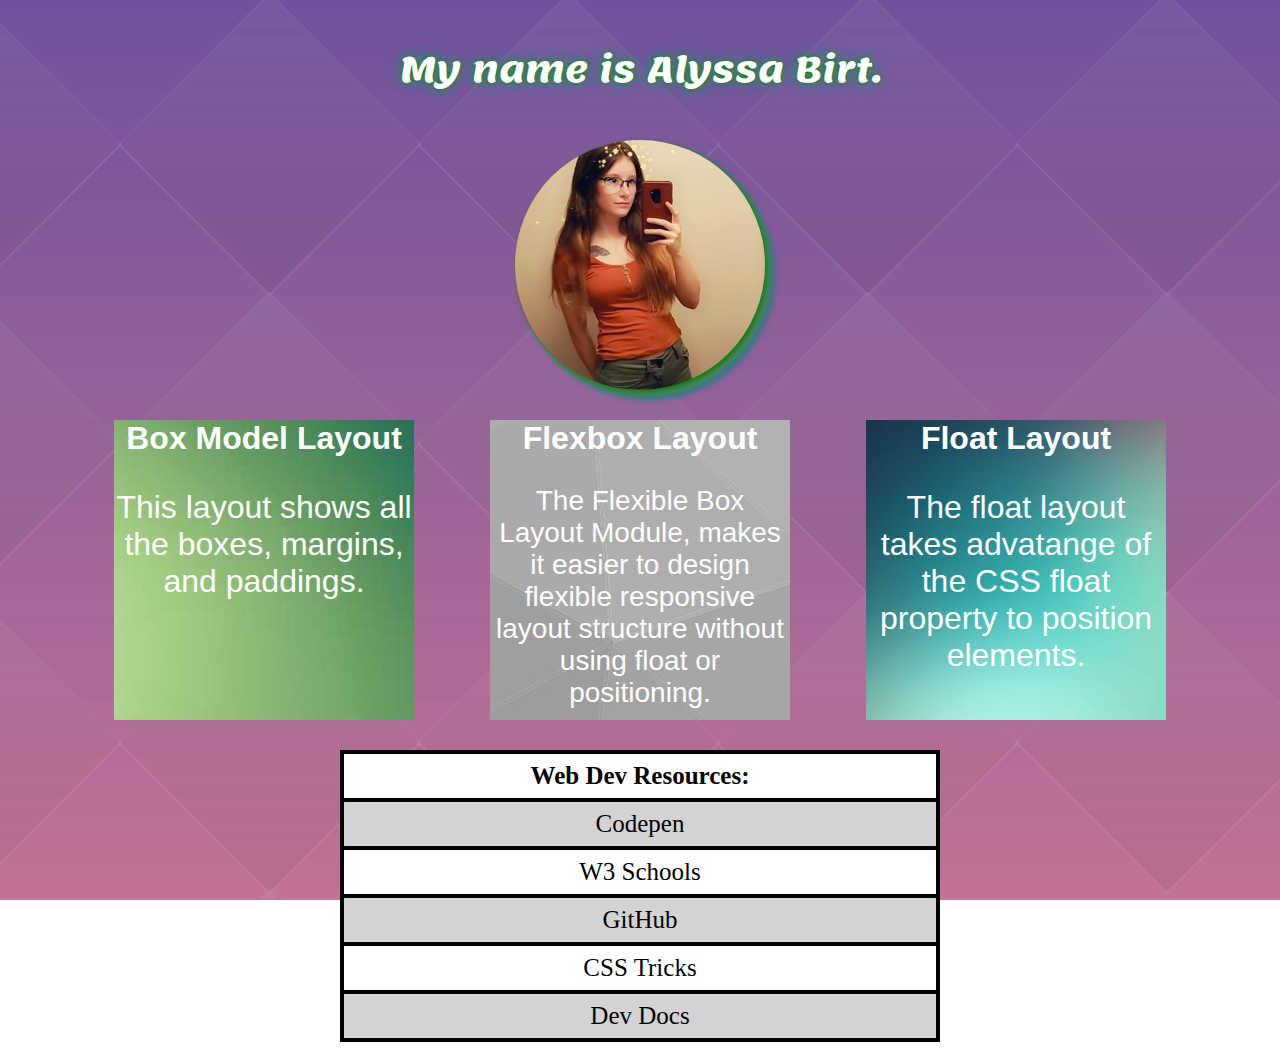
<file: index.html>
<!DOCTYPE html>
<html lang="en">

<head>
  <!--  Alyssa Birt 
		6/25/2019 
		Version 1.0 -->
  <title>Web Dev Portfolio</title>
  <meta charset="UTF-8">
  <link rel="stylesheet" type="text/css" href="css/portfolio.css">
  <link href='https://fonts.googleapis.com/css?family=Lemonada' rel='stylesheet'>
</head>

</body>
  <h3> My name is Alyssa Birt. </h3>

<div>
  <img src="images/myAvatar.jpg" alt="Avatar">
</div>

<div class="flex-container">
  <a href="pages/pageOne.html">
    <div class="flex-item-one">Box Model Layout<p>This layout shows all the boxes, margins, and paddings.</p></div>
  </a>
  
  <a href="pages/pageTwo.html">
    <div class="flex-item-two">Flexbox Layout<p>The Flexible Box Layout Module, makes it easier to design flexible responsive layout structure without using float or positioning.</p></div>
  </a>
  
  <a href="pages/pageThree.html">
    <div class="flex-item-three">Float Layout<p>The float layout takes advatange of the CSS float property to position elements.</p></div>
  </a>
</div>

<table>
  <tr>
  <th>Web Dev Resources:</th>
  </tr>
  <tr>
  <td><a href="https://codepen.io/alykitty/" target="_blank"> Codepen </a></td>
  </tr>
  <tr>
  <td><a href="https://www.w3schools.com/" target="_blank"> W3 Schools </a></td>
  </tr>
  <tr>
  <td><a href="https://github.com/AlyKitty/Web-Dev-Portfolio" target="_blank"> GitHub </a></td>
  </tr>
  <tr>
  <td><a href="https://css-tricks.com" target="_blank"> CSS Tricks </a></td>
  </tr>
  <tr>
  <td><a href="https://devdocs.io/" target="_blank"> Dev Docs </a></td>
  </tr>
</table>
</body>

</html>
</file>
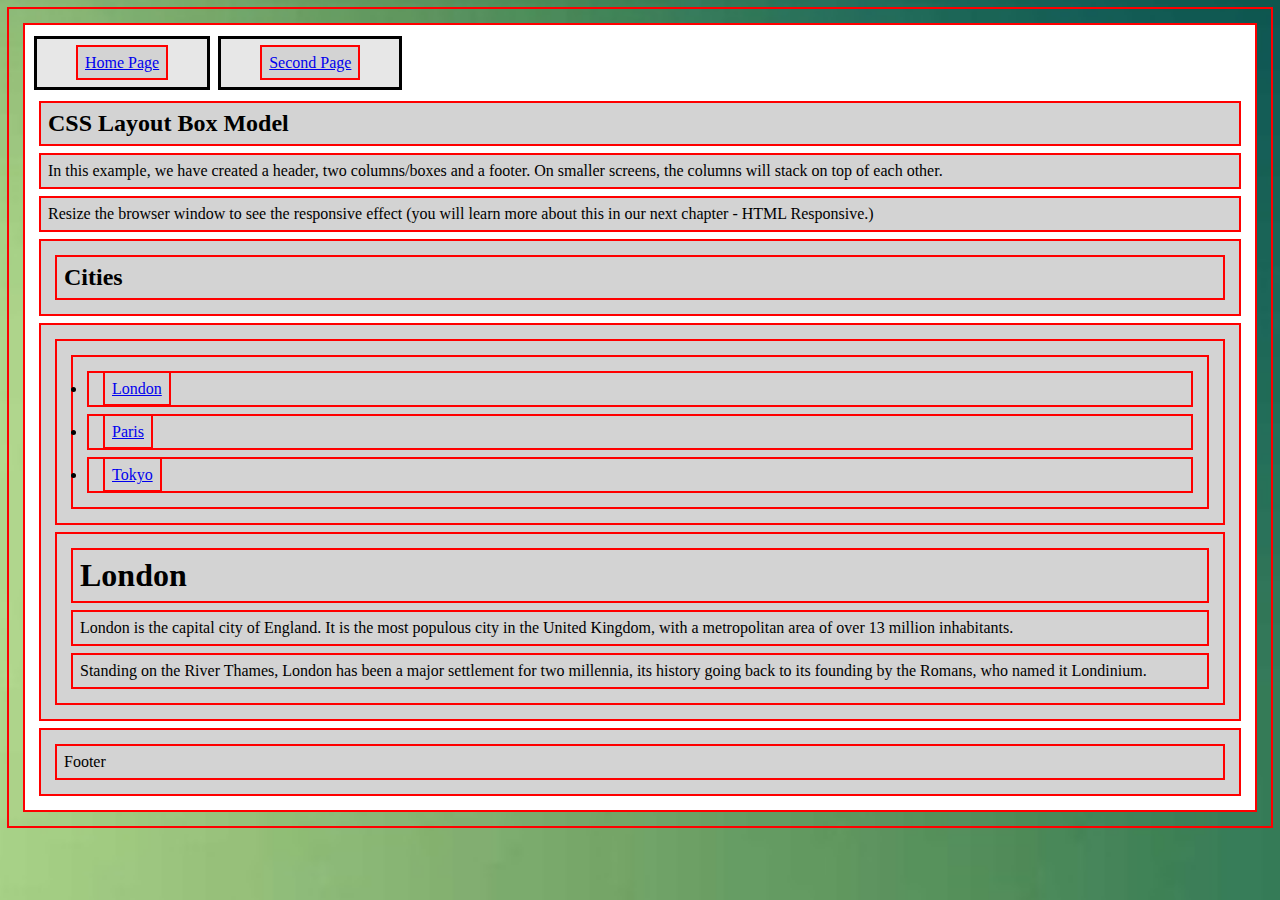
<file: pages/pageOne.html>
<!DOCTYPE html>
<html lang="en">

<head>
  <!--  Alyssa Birt 
		6/25/2019 
		Version 1.0 -->
  <title>Box Model Layout</title>
  <meta charset="utf-8">
  <link rel="stylesheet" type="text/css" href="../css/boxTemp.css">
  <meta name="viewport" content="width=device-width, initial-scale=1">

</head>

<div class="page-directory">
  <a href="../index.html"> Home Page </a>
</div>

<div class="page-directory">
  <a href="../pages/pageTwo.html"> Second Page </a>
</div>

<body>
  <h2>CSS Layout Box Model</h2>
  <p>In this example, we have created a header, two columns/boxes and a footer. On smaller screens, the columns will stack on top of each other.</p>
  <p>Resize the browser window to see the responsive effect (you will learn more about this in our next chapter - HTML Responsive.)</p>

  <header>
    <h2>Cities</h2>
  </header>

  <section>
    <nav>
      <ul>
        <li><a href="#">London</a></li>
        <li><a href="#">Paris</a></li>
        <li><a href="#">Tokyo</a></li>
      </ul>
    </nav>

    <article>
      <h1>London</h1>
      <p>London is the capital city of England. It is the most populous city in the United Kingdom, with a metropolitan area of over 13 million inhabitants.</p>
      <p>Standing on the River Thames, London has been a major settlement for two millennia, its history going back to its founding by the Romans, who named it Londinium.</p>
    </article>
  </section>

  <footer>
    <p>Footer</p>
  </footer>

</body>

</html>
</file>
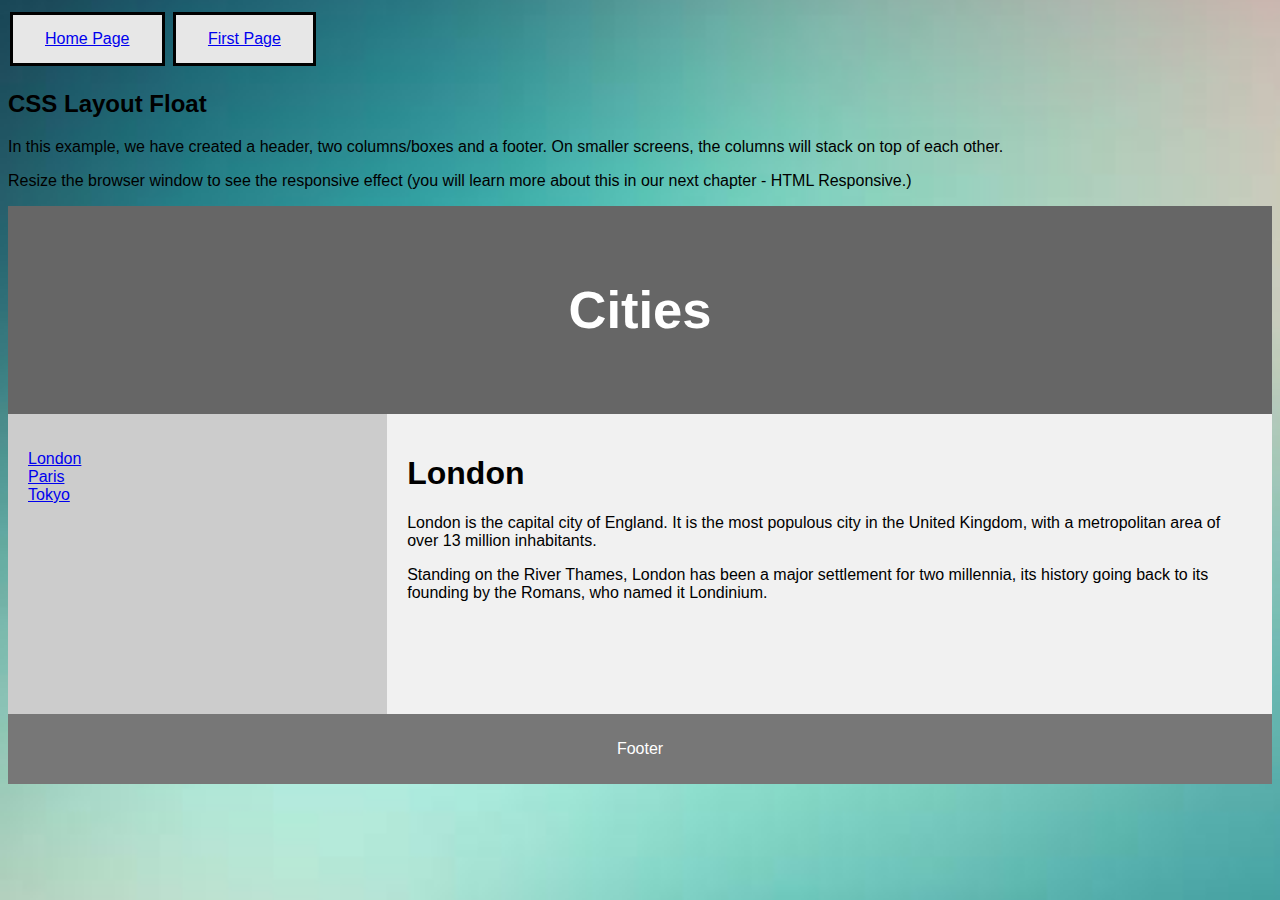
<file: pages/pageThree.html>
<!DOCTYPE html>
<html lang="en">

<head>
  <!--  Alyssa Birt 
		6/25/2019 
		Version 1.0 -->
  <title>Float Layout</title>
  <meta charset="utf-8">
  <link rel="stylesheet" type="text/css" href="../css/floatTemp.css">
  <meta name="viewport" content="width=device-width, initial-scale=1">

</head>

<div class="page-directory">
  <a href="../index.html"> Home Page </a>
</div>

<div class="page-directory">
  <a href="../pages/pageOne.html"> First Page </a>
</div>

<body>

  <h2>CSS Layout Float</h2>
  <p>In this example, we have created a header, two columns/boxes and a footer. On smaller screens, the columns will stack on top of each other.</p>
  <p>Resize the browser window to see the responsive effect (you will learn more about this in our next chapter - HTML Responsive.)</p>

  <header>
    <h2>Cities</h2>
  </header>

  <section>
    <nav>
      <ul>
        <li><a href="#">London</a></li>
        <li><a href="#">Paris</a></li>
        <li><a href="#">Tokyo</a></li>
      </ul>
    </nav>

    <article>
      <h1>London</h1>
      <p>London is the capital city of England. It is the most populous city in the United Kingdom, with a metropolitan area of over 13 million inhabitants.</p>
      <p>Standing on the River Thames, London has been a major settlement for two millennia, its history going back to its founding by the Romans, who named it Londinium.</p>
    </article>
  </section>

  <footer>
    <p>Footer</p>
  </footer>

</body>

</html>
</file>
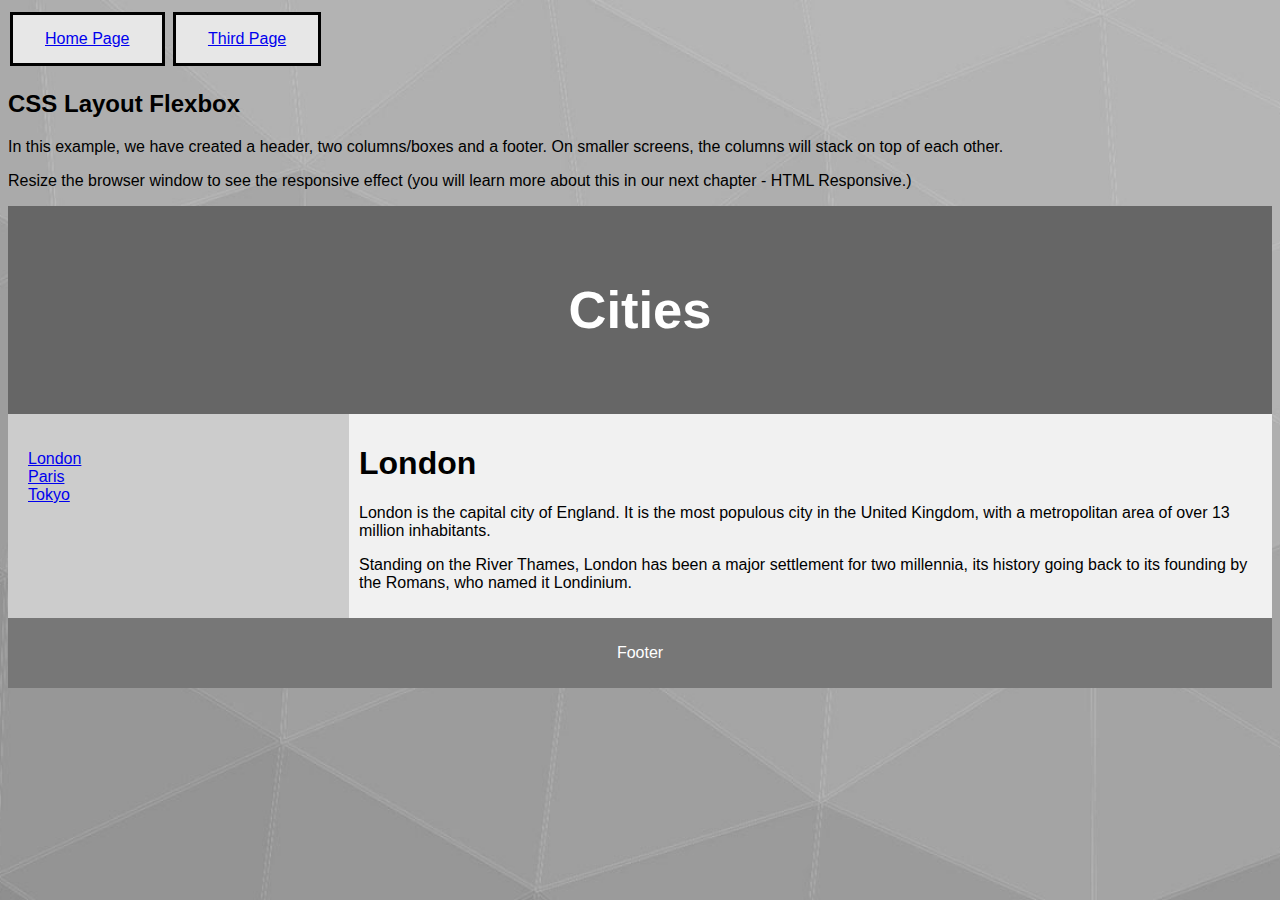
<file: pages/pageTwo.html>
<!DOCTYPE html>
<html lang="en">

<head>
  <!--  Alyssa Birt 
		6/25/2019 
		Version 1.0 -->
  <title>FlexBox Layout</title>
  <meta charset="utf-8">
  <link rel="stylesheet" type="text/css" href="../css/flexboxTemp.css">
  <meta name="viewport" content="width=device-width, initial-scale=1">

</head>

<div class="page-directory">
  <a href="../index.html"> Home Page </a>
</div>

<div class="page-directory">
  <a href="../pages/pageThree.html"> Third Page </a>
</div>

<body>

  <h2>CSS Layout Flexbox</h2>
  <p>In this example, we have created a header, two columns/boxes and a footer. On smaller screens, the columns will stack on top of each other.</p>
  <p>Resize the browser window to see the responsive effect (you will learn more about this in our next chapter - HTML Responsive.)</p>

  <header>
    <h2>Cities</h2>
  </header>

  <section>
    <nav>
      <ul>
        <li><a href="#">London</a></li>
        <li><a href="#">Paris</a></li>
        <li><a href="#">Tokyo</a></li>
      </ul>
    </nav>

    <article>
      <h1>London</h1>
      <p>London is the capital city of England. It is the most populous city in the United Kingdom, with a metropolitan area of over 13 million inhabitants.</p>
      <p>Standing on the River Thames, London has been a major settlement for two millennia, its history going back to its founding by the Romans, who named it Londinium.</p>
    </article>
  </section>

  <footer>
    <p>Footer</p>
  </footer>

</body>

</html>
</file>
<file: css/portfolio.css>
html {
  background: url("../images/purpleBackground.png") no-repeat center fixed; 
  background-size: cover;
}

h3 {
  text-align: center;
  color: white;
  text-shadow: 0 0 5px green, 0 0 10px grey, 0 0 15px teal;
  font-family: 'Lemonada';font-size: 35px;
}

img {
  border-radius: 50%;
  height: 250px;
  width: 250px;
  position: relative;
  box-shadow: 3px 3px 6px green, 6px 6px 6px grey, 9px 9px 6px teal;
  display: block;
  margin-left: auto;
  margin-right: auto;
}

.flex-container {
  padding: 30px;
  margin: 0px;
  display: flex;
  flex-flow: row nowrap;
  justify-content: space-evenly;
  list-style: none;
  font-family: 'Roboto Condensed', sans-serif;
}

.flex-item-one {
  background-image: url("../images/greenBackground.jpg");
  width: 300px;
  height: 300px;
  
  color: white;
  font-weight: bold;
  font-size: 2em;
  text-align: center;
}

.flex-item-one p {
  font-weight:normal;
}

.flex-item-two {
  background-image: url("../images/greyBackground.jpg");
  width: 300px;
  height: 300px;
  
  color: white;
  font-weight: bold;
  font-size: 2em;
  text-align: center;
}

.flex-item-two p {
  font-weight:normal;
  font-size: 28px;
}

.flex-item-three {
  background-image: url("../images/tealBackground.jpg");
  width: 300px;
  height: 300px;
  
  color: white;
  font-weight: bold;
  font-size: 2em;
  text-align: center;
}

.flex-item-three p {
  font-weight:normal;
}

a:link {
  text-decoration: none;
  color: black;
}

a:visited {
  color: teal;
}

table {
  border-collapse: collapse;
  width: 600px;
  margin-left:auto; 
  margin-right:auto;
}

th, td {
  border: 4px solid black;
  text-align: center;
  padding: 8px;
  font-size: 25px;
}

tr:nth-child(even) {background-color: lightgrey;}
tr:nth-child(odd) {background-color: white;}
</file>
<file: css/boxTemp.css>
* {
 border: solid 2px red; 
 margin: 7px;  
 background-color:lightgrey;
 padding: 7px; 
}

html {
  background: url("../images/greenBackground.jpg") no-repeat center fixed; 
  background-size: cover;
}

.page-directory {
  background-color: #e7e7e7;
  border: solid;
  color: black;
  padding: 15px 32px;
  text-align: center;
  text-decoration: none;
  display: inline-block;
  font-size: 16px;
  margin: 4px 2px;
  cursor: pointer;
}

body {
  background-color:#fff;
}
</file>
<file: css/floatTemp.css>
* {
  box-sizing: border-box;
}

html {
  background: url("../images/tealBackground.jpg") no-repeat center fixed; 
  background-size: cover;
}

.page-directory {
  background-color: #e7e7e7;
  border: solid;
  color: black;
  padding: 15px 32px;
  text-align: center;
  text-decoration: none;
  display: inline-block;
  font-size: 16px;
  margin: 4px 2px;
  cursor: pointer;
}

body {
  font-family: Arial, Helvetica, sans-serif;
}

/* Style the header */
header {
  background-color: #666;
  padding: 30px;
  text-align: center;
  font-size: 35px;
  color: white;
}

/* Create two columns/boxes that floats next to each other */
nav {
  float: left;
  width: 30%;
  height: 300px; /* only for demonstration, should be removed */
  background: #ccc;
  padding: 20px;
}

/* Style the list inside the menu */
nav ul {
  list-style-type: none;
  padding: 0;
}

article {
  float: left;
  padding: 20px;
  width: 70%;
  background-color: #f1f1f1;
  height: 300px; /* only for demonstration, should be removed */
}

/* Clear floats after the columns */
section:after {
  content: "";
  display: table;
  clear: both;
}

/* Style the footer */
footer {
  background-color: #777;
  padding: 10px;
  text-align: center;
  color: white;
}

/* Responsive layout - makes the two columns/boxes stack on top of each other instead of next to each other, on small screens */
@media (max-width: 600px) {
  nav, article {
    width: 100%;
    height: auto;
  }
}
</file>
<file: css/flexboxTemp.css>
* {
  box-sizing: border-box;
}

html {
  background: url("../images/greyBackground.jpg") no-repeat center fixed; 
  background-size: cover;
}

.page-directory {
  background-color: #e7e7e7;
  border: solid;
  color: black;
  padding: 15px 32px;
  text-align: center;
  text-decoration: none;
  display: inline-block;
  font-size: 16px;
  margin: 4px 2px;
  cursor: pointer;
}

body {
  font-family: Arial, Helvetica, sans-serif;
}

/* Style the header */
header {
  background-color: #666;
  padding: 30px;
  text-align: center;
  font-size: 35px;
  color: white;
}

/* Container for flexboxes */
section {
  display: -webkit-flex;
  display: flex;
}

/* Style the navigation menu */
nav {
  flex: 1;
  flex: 1;
  flex: 1;
  background: #ccc;
  padding: 20px;
}

/* Style the list inside the menu */
nav ul {
  list-style-type: none;
  padding: 0;
}

/* Style the content */
article {
  flex: 3;
  flex: 3;
  flex: 3;
  background-color: #f1f1f1;
  padding: 10px;
}

/* Style the footer */
footer {
  background-color: #777;
  padding: 10px;
  text-align: center;
  color: white;
}

/* Responsive layout - makes the menu and the content (inside the section) sit on top of each other instead of next to each other */
@media (max-width: 600px) {
  section {
    flex-direction: column;
    flex-direction: column;
  }
}
</file>
